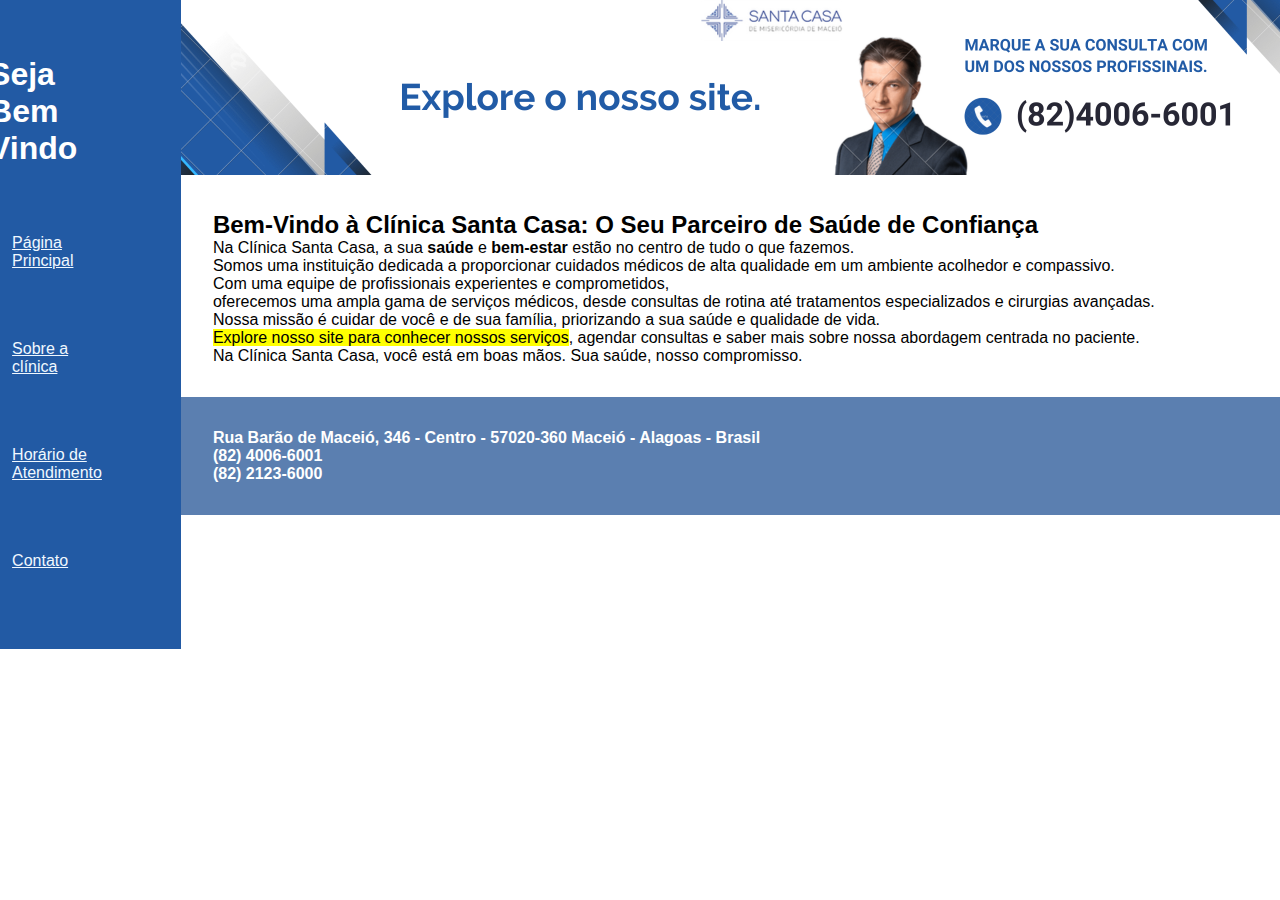
<file: index.html>
<!DOCTYPE html>
<html lang="en">
<head>
    <meta charset="UTF-8">
    <meta name="viewport" content="width=device-width, initial-scale=1.0">
    <link rel="stylesheet" href="style.css">
    <title>Santa Casa</title>
</head>
<body>
    <div class="Menu">
        <h1>Seja Bem Vindo</h1>
        <ul>
            <li><a href="./index.html">Página Principal</a></li>
            <li><a href="./Sobre.html">Sobre a clínica</a></li>
            <li><a href="./horario.html">Horário de Atendimento</a></li>
            <li><a href="./contato.html">Contato</a></li>
        </ul>
    </div>
    <div>
        <div class="Header">
            <img src="./img/Pagina inicial.png" alt="Logo da Clínica">
        </div>
        <div class="Content">
            <h2>Bem-Vindo à Clínica Santa Casa: O Seu Parceiro de Saúde de Confiança</h2>
            <p>Na Clínica Santa Casa, a sua <strong>saúde</strong> e <strong>bem-estar</strong> estão no centro de tudo o que fazemos.<br> Somos uma instituição dedicada a proporcionar cuidados médicos de alta qualidade em um ambiente acolhedor e compassivo.<br> Com uma equipe de profissionais experientes e comprometidos,<br> oferecemos uma ampla gama de serviços médicos, desde consultas de rotina até tratamentos especializados e cirurgias avançadas.<br> Nossa missão é cuidar de você e de sua família, priorizando a sua saúde e qualidade de vida.<br> <mark>Explore nosso site para conhecer nossos serviços</mark>, agendar consultas e saber mais sobre nossa abordagem centrada no paciente.<br> Na Clínica Santa Casa, você está em boas mãos. Sua saúde, nosso compromisso.</p>
        </div>
        <div class="Footer">
            <h4>Rua Barão de Maceió, 346 - Centro - 57020-360 Maceió - Alagoas - Brasil</h4>
            <h4>(82) 4006-6001</h4>
            <h4>(82) 2123-6000</h4>
        </div>
    </div>    
</body>
</html>
</file>
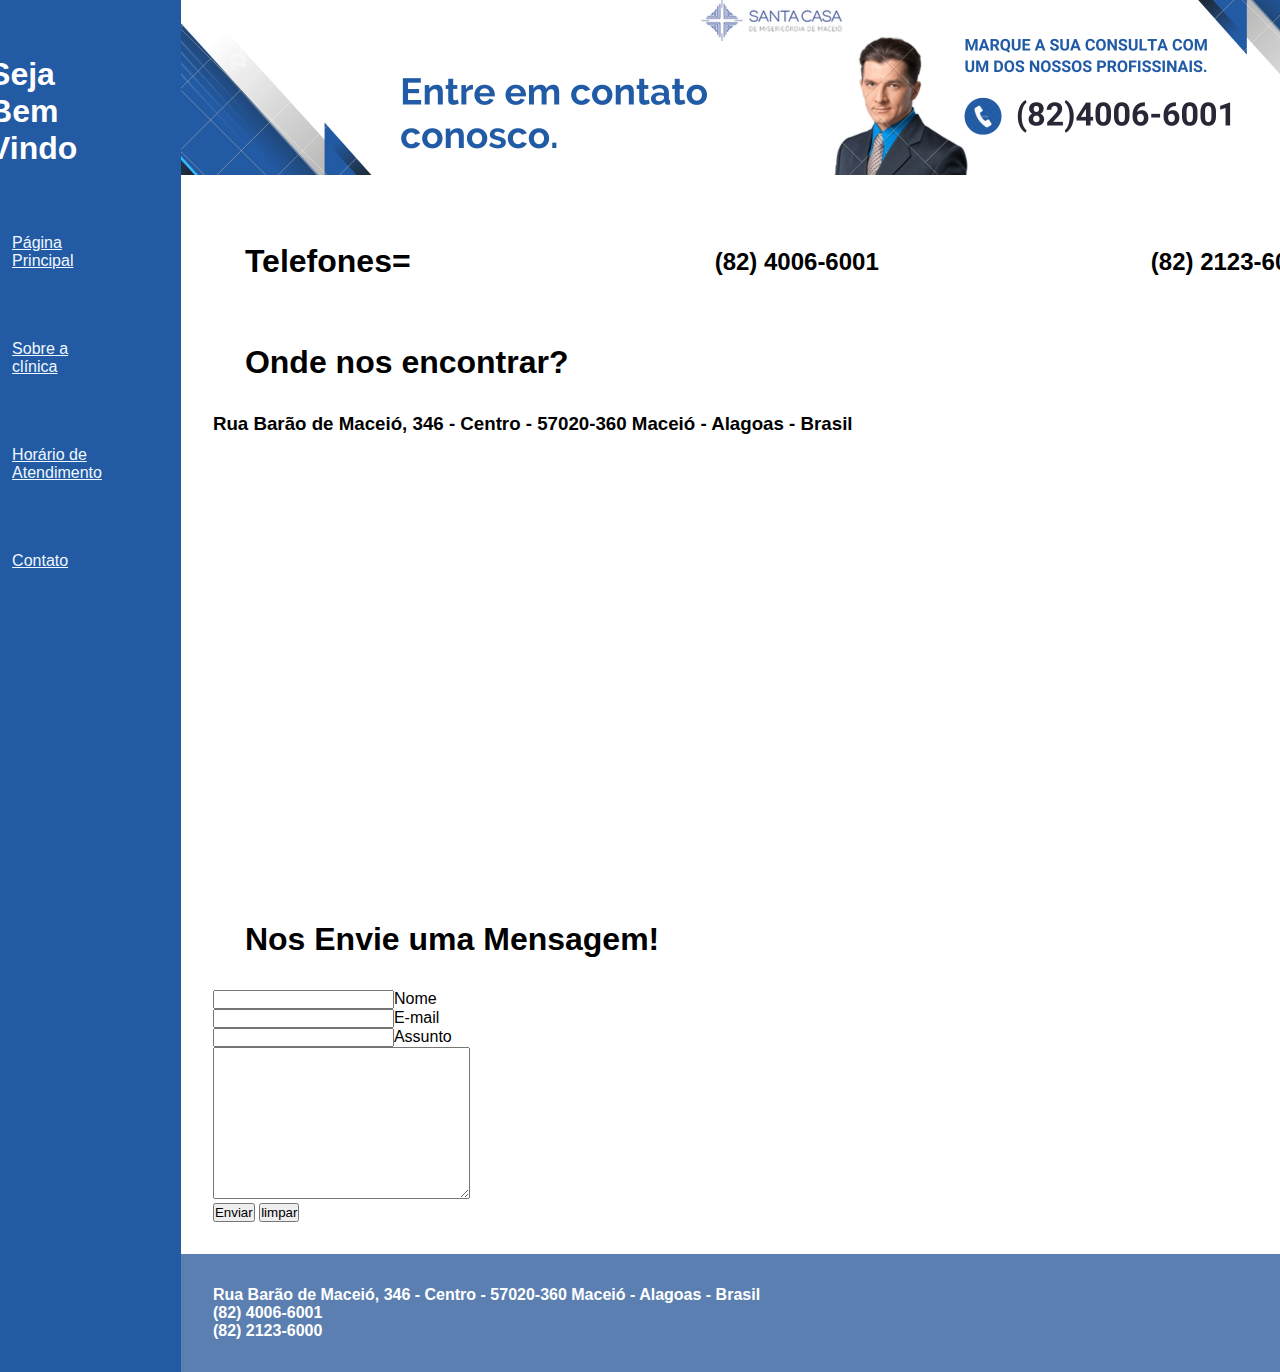
<file: contato.html>
<!DOCTYPE html>
<html lang="en">
<head>
    <meta charset="UTF-8">
    <meta name="viewport" content="width=device-width, initial-scale=1.0">
    <link rel="stylesheet" href="style.css">
    <title>Santa Casa</title>
</head>
<body>
    <div class="Menu">
        <h1>Seja Bem Vindo</h1>
        <ul>
            <li><a href="./index.html">Página Principal</a></li>
            <li><a href="./Sobre.html">Sobre a clínica</a></li>
            <li><a href="./horario.html">Horário de Atendimento</a></li>
            <li><a href="./contato.html">Contato</a></li>
        </ul>
    </div>
    <div>
        <div class="Header">
            <img src="./img/Contato.png" alt="Logo da Clínica">
        </div>
        <div class="Content">
            <div class="call">
                <h1>Telefones=</h1>
                <h2>(82) 4006-6001</h2>
                <h2>(82) 2123-6000</h2>
            </div>   
            <div class="address">
                <h1>Onde nos encontrar?</h1>
                <h3>Rua Barão de Maceió, 346 - Centro - 57020-360 Maceió - Alagoas - Brasil</h3>
                <iframe src="https://www.google.com/maps/embed?pb=!1m18!1m12!1m3!1d3933.388162221847!2d-35.73927442417505!3d-9.647835901886875!2m3!1f0!2f0!3f0!3m2!1i1024!2i768!4f13.1!3m3!1m2!1s0x70145bcf3bdb163%3A0x80b2b011c4c2bde3!2sSanta%20Casa%20de%20Miseric%C3%B3rdia%20Central%20de%20Distribui%C3%A7%C3%A3o!5e0!3m2!1spt-BR!2sbr!4v1695562405074!5m2!1spt-BR!2sbr" width="600" height="450" style="border:0;" allowfullscreen="" loading="lazy" referrerpolicy="no-referrer-when-downgrade"></iframe>
            </div>    
            <form>
                <h1>Nos Envie uma Mensagem!</h1>
                <input type="text">Nome<br>
                <input type="email">E-mail<br>
                <input type="text">Assunto<br>
                <textarea name="Mensagem" id="" cols="30" rows="10"></textarea><br>
                <button type="submit">Enviar</button>
                <button type="reset">limpar</button>
            </form>
        </div>
        <div class="Footer">
            <h4>Rua Barão de Maceió, 346 - Centro - 57020-360 Maceió - Alagoas - Brasil</h4>
            <h4>(82) 4006-6001</h4>
            <h4>(82) 2123-6000</h4>
        </div>
    </div>    
</body>
</html>
</file>
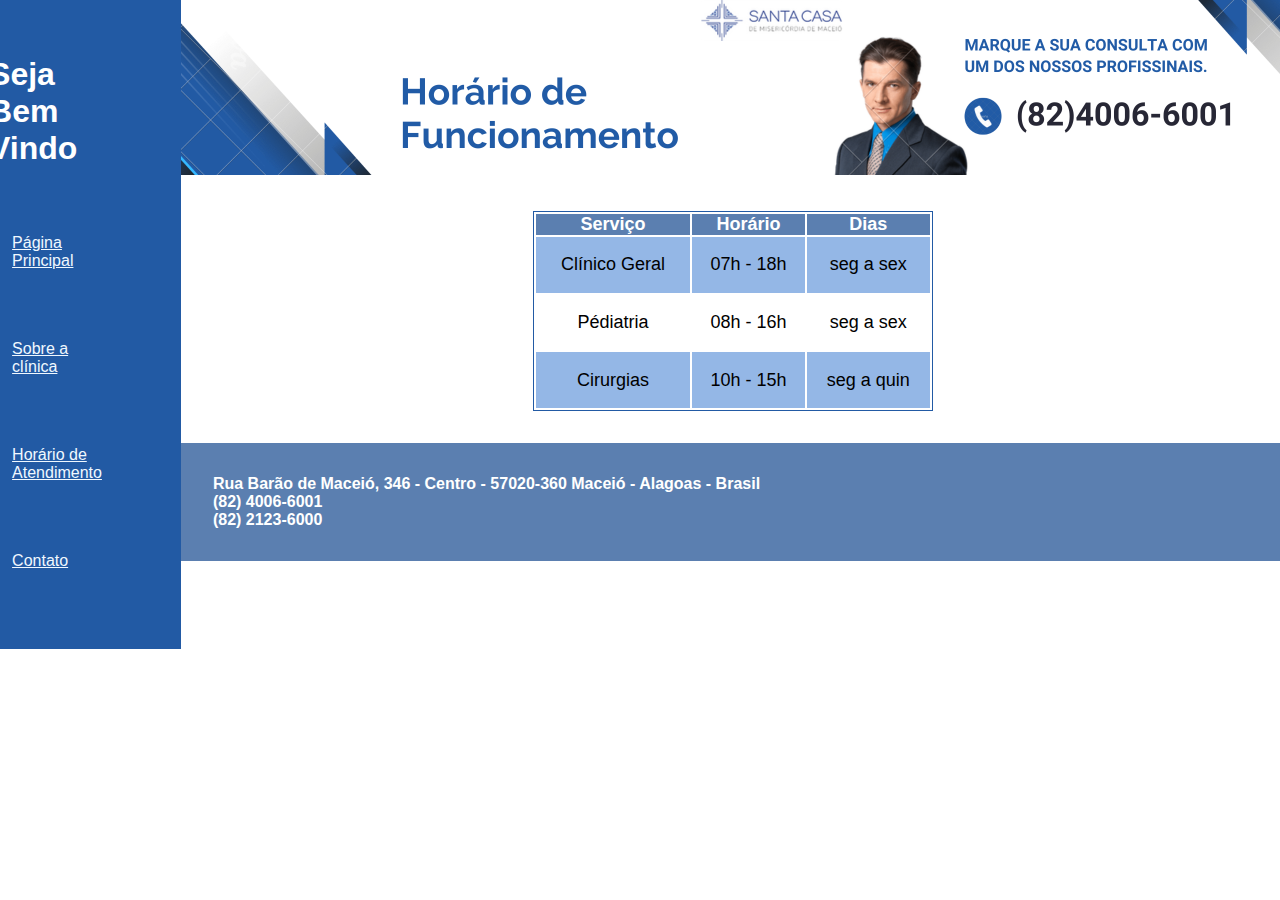
<file: horario.html>
<!DOCTYPE html>
<html lang="en">
  <head>
    <meta charset="UTF-8" />
    <meta name="viewport" content="width=device-width, initial-scale=1.0" />
    <link rel="stylesheet" href="style.css" />
    <title>Santa Casa</title>
  </head>
  <body>
    <div class="Menu">
      <h1>Seja Bem Vindo</h1>
      <ul>
        <li><a href="./index.html">Página Principal</a></li>
        <li><a href="./Sobre.html">Sobre a clínica</a></li>
        <li><a href="./horario.html">Horário de Atendimento</a></li>
        <li><a href="./contato.html">Contato</a></li>
      </ul>
    </div>
    <div>
      <div class="Header">
        <img src="./img/Horário.png" alt="" />
      </div>
      <div class="Content">
        <table
          class="table"
          summary="Tabela com Serviços e horários de funcionamento da clínica"
        >
          <thead>
            <th>Serviço</th>
            <th>Horário</th>
            <th>Dias</th>
          </thead>
          <tbody>
            <tr>
              <td>Clínico Geral</td>
              <td>07h - 18h</td>
              <td>seg a sex</td>
            </tr>
            <tr id="center-tab">
              <td>Pédiatria</td>
              <td>08h - 16h</td>
              <td>seg a sex</td>
            </tr>
            <tr>
              <td>Cirurgias</td>
              <td>10h - 15h</td>
              <td>seg a quin</td>
            </tr>
          </tbody>
        </table>
      </div>
      <div class="Footer">
        <h4>
          Rua Barão de Maceió, 346 - Centro - 57020-360 Maceió - Alagoas -
          Brasil
        </h4>
        <h4>(82) 4006-6001</h4>
        <h4>(82) 2123-6000</h4>
      </div>
    </div>
  </body>
</html>
</file>
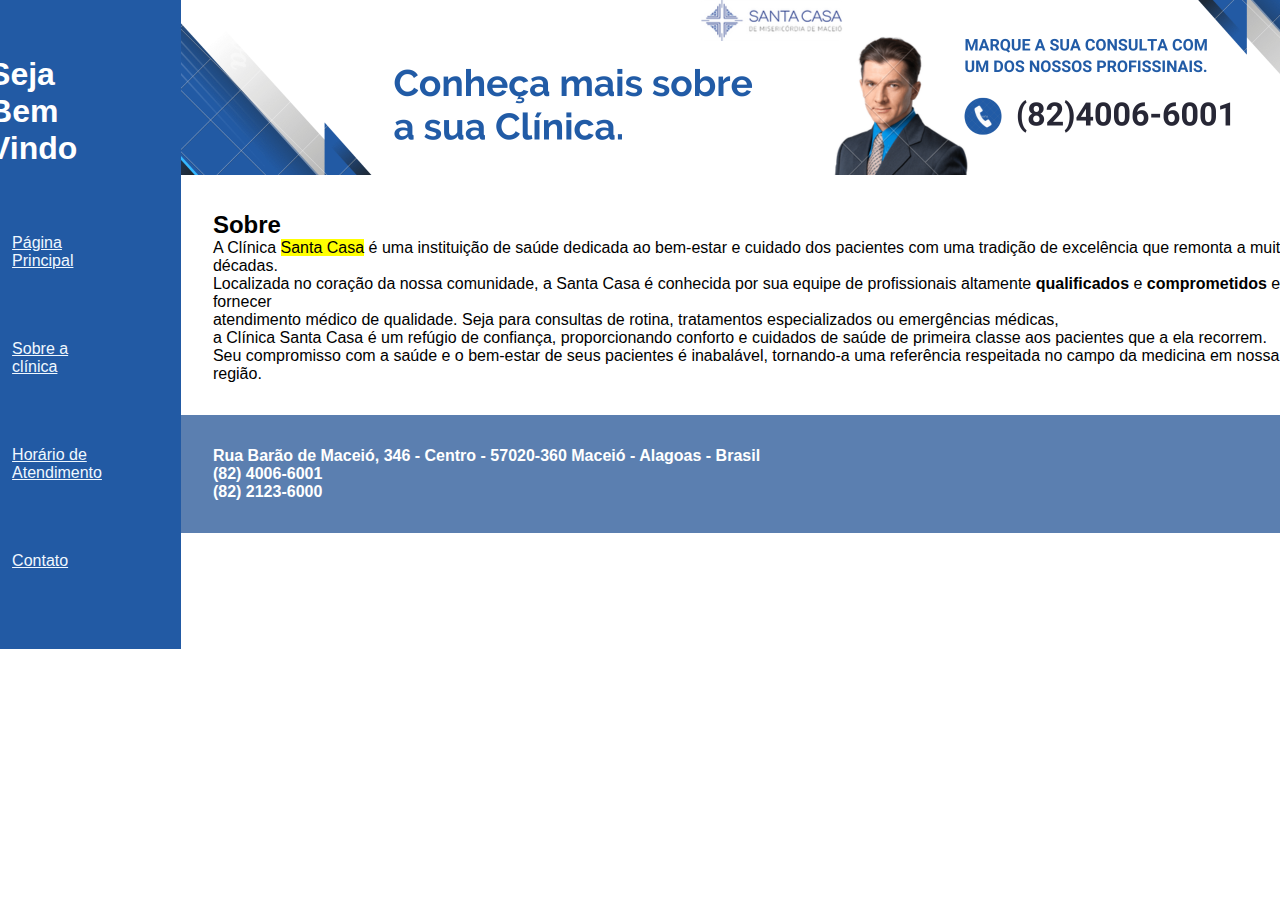
<file: Sobre.html>
<!DOCTYPE html>
<html lang="en">
<head>
    <meta charset="UTF-8">
    <meta name="viewport" content="width=device-width, initial-scale=1.0">
    <link rel="stylesheet" href="style.css">
    <title>Santa Casa</title>
</head>
<body>
    <div class="Menu">
        <h1>Seja Bem Vindo</h1>
        <ul>
            <li><a href="./index.html">Página Principal</a></li>
            <li><a href="./Sobre.html">Sobre a clínica</a></li>
            <li><a href="./horario.html">Horário de Atendimento</a></li>
            <li><a href="./contato.html">Contato</a></li>
        </ul>
    </div>
    <div>
        <div class="Header">
            <img src="./img/sobre.png" alt="">
        </div>
        <div class="Content">
            <h2>Sobre</h2>
            <p>A Clínica <mark>Santa Casa</mark> é uma instituição de saúde dedicada ao bem-estar e cuidado dos pacientes com uma tradição de excelência que remonta a muitas décadas. <br> Localizada no coração da nossa comunidade, a Santa Casa é conhecida por sua equipe de profissionais altamente <b>qualificados</b> e <b>comprometidos</b> em fornecer<br> atendimento médico de qualidade. Seja para consultas de rotina, tratamentos especializados ou emergências médicas,<br> a Clínica Santa Casa é um refúgio de confiança, proporcionando conforto e cuidados de saúde de primeira classe aos pacientes que a ela recorrem.<br> Seu compromisso com a saúde e o bem-estar de seus pacientes é inabalável, tornando-a uma referência respeitada no campo da medicina em nossa região. </p>
        </div>
        <div class="Footer">
            <h4>Rua Barão de Maceió, 346 - Centro - 57020-360 Maceió - Alagoas - Brasil</h4>
            <h4>(82) 4006-6001</h4>
            <h4>(82) 2123-6000</h4>
        </div>
    </div>    
</body>
</html>
</file>
<file: style.css>
* {
  margin: 0rem;
  padding: 0;
  box-sizing: border-box;
  font-family: "Segoe UI", Tahoma, Geneva, Verdana, sans-serif;
}
body {
  display: flex;
  justify-content: center;
}
.Menu {
  background-color: #225aa4;
  padding: 1.5rem;
  color: white;
  text-decoration: none;
}
.Menu a{
  color: aliceblue;
}
.Menu li {
  margin: 2.5rem;
  color: white;
  align-content: baseline;
  padding: 15px;
  margin-top: 20px;
  transition: all 0.5s;
  
}
.Menu li :hover{
    cursor: pointer;


}    
h1 {
  padding: 2rem;
}
.Header {
  background-color: rgb(255, 255, 255);
}
.Content {
  padding: 2rem;
}
.Footer {
  padding: 2rem;
  background-color: #5B7FB0;
  color: white;
}
.table {
  margin-left: 20rem;
  text-align: center;
  font-size: large;
  border: 1px solid #225aa4;
  width: 400px;
  height: 200px;
  font-family: "Segoe UI", Tahoma, Geneva, Verdana, sans-serif;
}
thead {
  background-color: #5B7FB0;
  color: white;
  font-size: large;
}
tbody {
  background-color: #94b7e6;
}
#center-tab {
  background-color: white;
}
.call {
  text-align: center;
  display: flex;
  justify-content: space-between;
  align-items: center;
}
.address {
  display: inline-block;
  align-items: center;
}
</file>
